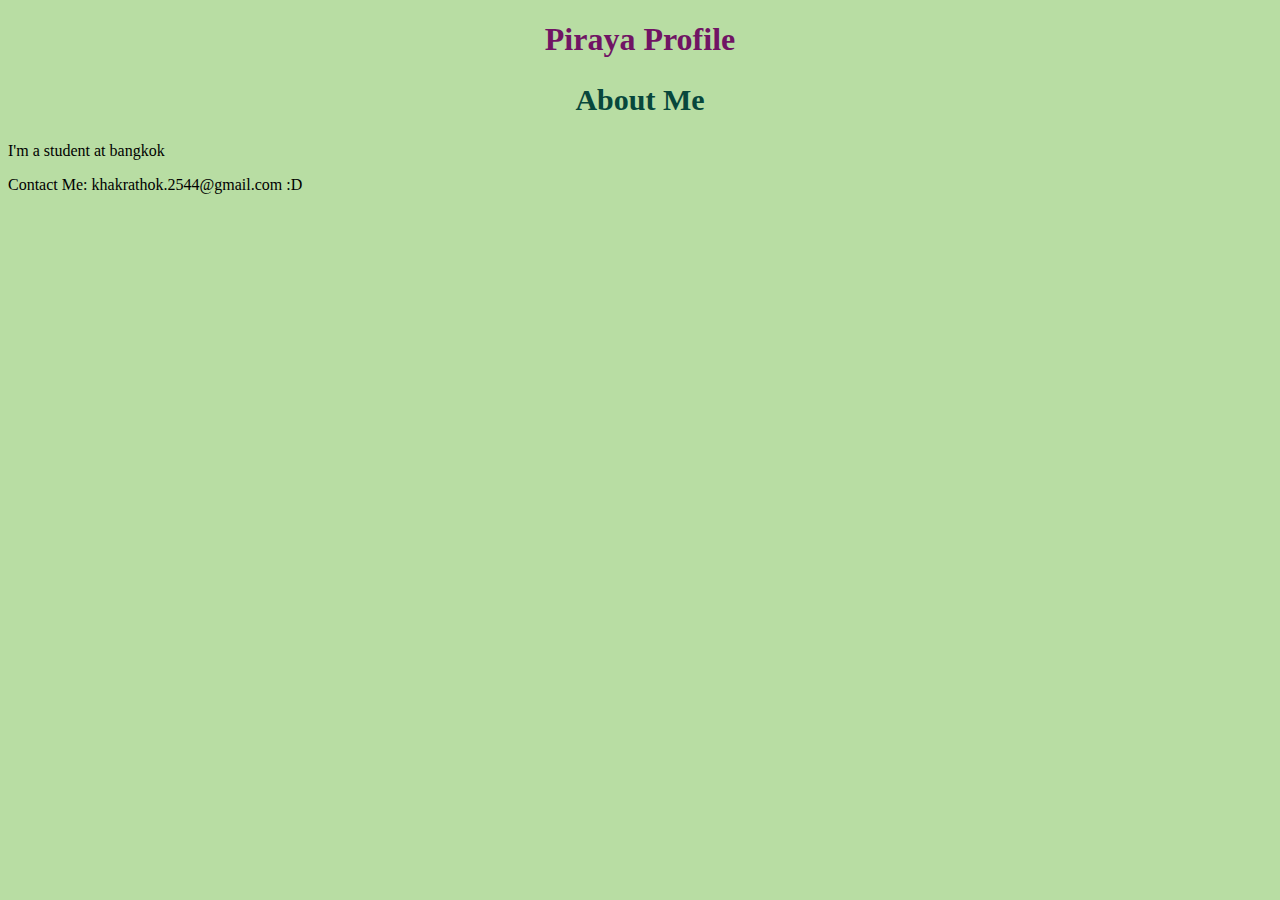
<file: index.html>
<!DOCTYPE html>
<html lang="en">
<head>
    <meta charset="UTF-8">
    <meta http-equiv="X-UA-Compatible" content="IE=edge">
    <meta name="viewport" content="width=device-width, initial-scale=1.0">
    <title>Profile</title>
    <link rel="stylesheet" href="/css/index.css">
</head>
<body>
    <h1>Piraya Profile</h1>
    <h2>About Me</h2>
    <p>I'm a student at bangkok</p>
    <footer>Contact Me: khakrathok.2544@gmail.com :D</footer>
</body>
</html>
</file>
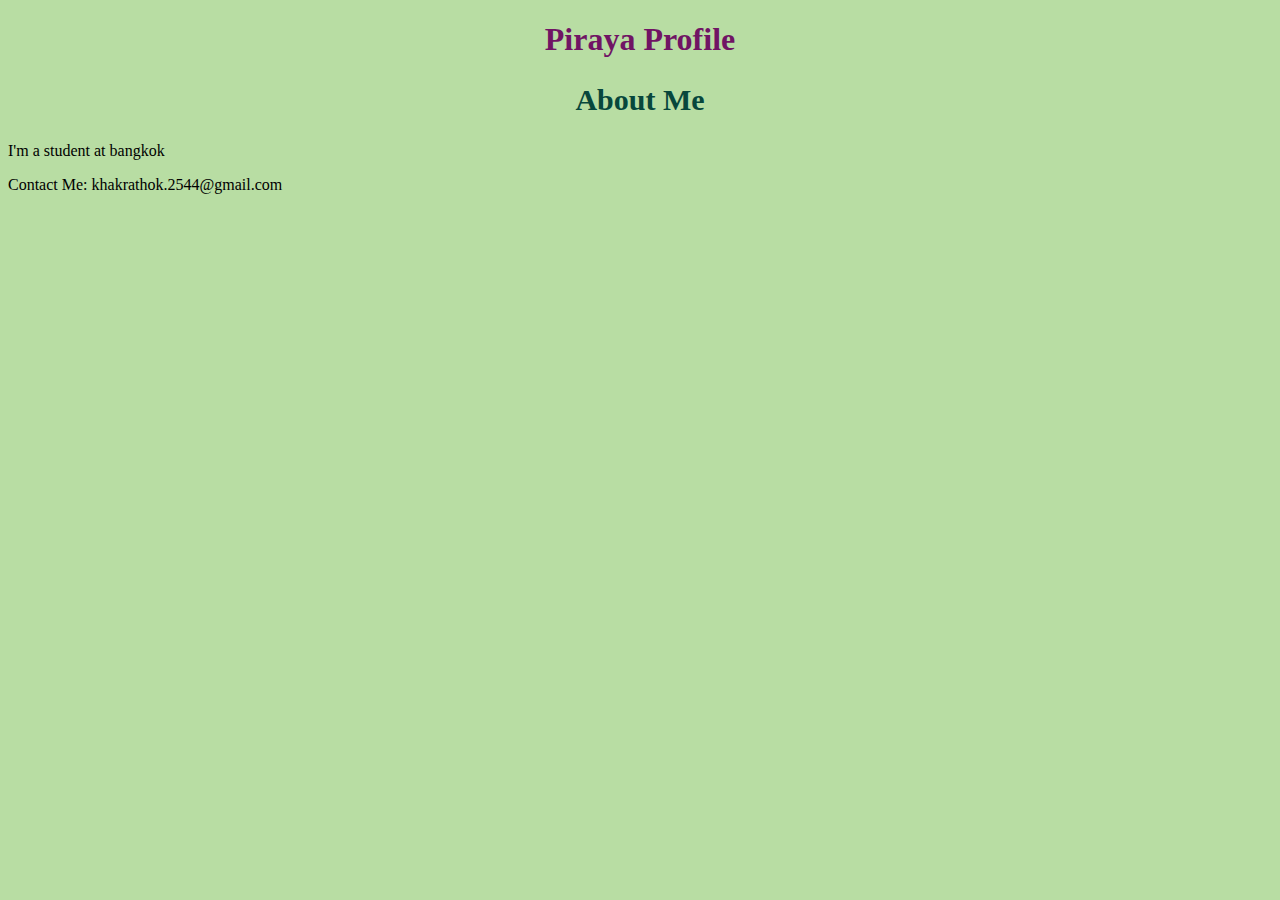
<file: index1.html>
<!DOCTYPE html>
<html lang="en">
<head>
    <meta charset="UTF-8">
    <meta http-equiv="X-UA-Compatible" content="IE=edge">
    <meta name="viewport" content="width=device-width, initial-scale=1.0">
    <title>Profile</title>
    <link rel="stylesheet" href="/css/index.css">
</head>
<body>
    <h1>Piraya Profile</h1>
    <h2>About Me</h2>
    <p>I'm a student at bangkok</p>
    <footer>Contact Me: khakrathok.2544@gmail.com</footer>
</body>
</html>
</file>
<file: css/index.css>
body {
    background-color: rgb(184, 221, 163);
  }
  
  h1 {
    color: rgb(112, 20, 100);
    text-align: center;
  }

 h2 {
    color: rgb(7, 71, 60);
    text-align: center;
    font-size: 30px;
 } 
  
  h3 {
    font-family: verdana;
    font-size: 15px;
  }
  h4 {
    font-family: verdana;
    font-size: 15px;
  }
  h5 {
    font-family: verdana;
    font-size: 15px;
  }
  h6 {
    font-family: verdana;
    font-size: 15px;
  }
</file>
